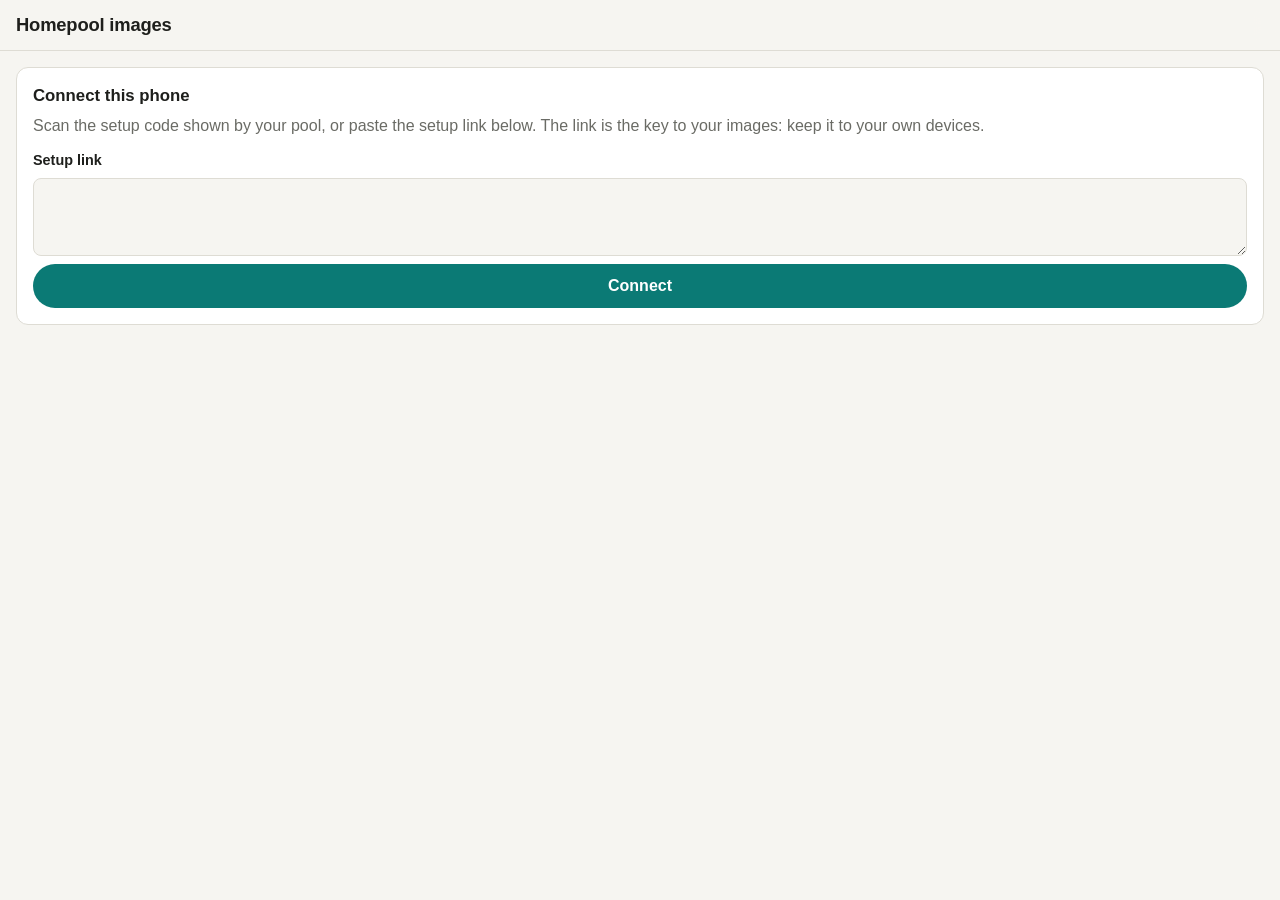
<file: web/images/index.html>
<!doctype html>
<html lang="en">
<head>
<meta charset="utf-8">
<meta name="viewport" content="width=device-width, initial-scale=1, viewport-fit=cover">
<meta name="color-scheme" content="light dark">
<meta name="referrer" content="no-referrer">
<meta name="robots" content="noindex">
<title>Homepool images</title>
<link rel="stylesheet" href="style.css">
<link rel="icon" href="data:,">
<script type="module" src="app.mjs"></script>
</head>
<body>
<header class="top">
  <h1>Homepool images</h1>
  <button id="refresh" type="button" class="quiet" hidden>Refresh</button>
</header>

<main>
  <div id="alert" class="alert" role="alert" hidden>
    <span id="alert-text"></span>
    <button id="alert-close" type="button" class="quiet">Dismiss</button>
  </div>

  <section id="replace" class="panel" hidden>
    <h2>Replace the key on this phone?</h2>
    <p>This link carries a different key. Keep the current one unless you expect the change.</p>
    <p id="replace-detail" class="detail"></p>
    <div class="choices">
      <button id="replace-accept" type="button" class="primary">Use the new key</button>
      <button id="replace-keep" type="button">Keep the current key</button>
    </div>
  </section>

  <section id="setup" class="panel" hidden>
    <h2>Connect this phone</h2>
    <p>Scan the setup code shown by your pool, or paste the setup link below.
      The link is the key to your images: keep it to your own devices.</p>
    <form id="setup-form">
      <label for="setup-text">Setup link</label>
      <textarea id="setup-text" rows="3" autocomplete="off" autocapitalize="off"
        autocorrect="off" spellcheck="false" required></textarea>
      <button type="submit" class="primary">Connect</button>
    </form>
  </section>

  <section id="library" hidden>
    <div class="actions">
      <label class="primary button">
        Add photos
        <input id="file-input" type="file" accept="image/*" multiple>
      </label>
      <p class="note"><strong>One copy, not a backup.</strong>
        The pool keeps a single copy of what you add. Keep the originals on your phone.</p>
    </div>
    <ul id="uploads" class="uploads" aria-live="polite"></ul>
    <p id="summary" class="summary" aria-live="polite"></p>
    <p id="empty" class="empty" hidden>No images yet. Add photos and they show up here on both phones.</p>
    <ul id="grid" class="grid"></ul>
    <p class="footer"><button id="forget" type="button" class="quiet">Forget this phone</button></p>
  </section>
</main>

<dialog id="viewer" class="viewer" aria-labelledby="viewer-name">
  <div class="viewer-bar">
    <button id="viewer-close" type="button" class="quiet" autofocus>Close</button>
    <a id="viewer-download" class="button primary" href="#" download>Download</a>
  </div>
  <div class="viewer-stage">
    <img id="viewer-image" alt="" decoding="async">
    <div id="viewer-fallback" class="file-card" hidden>
      <span id="viewer-kind" class="kind"></span>
      <p id="viewer-fallback-text"></p>
    </div>
  </div>
  <p id="viewer-name" class="viewer-name"></p>
  <p id="viewer-meta" class="viewer-meta"></p>
</dialog>

<template id="tile-template">
  <li class="tile">
    <button type="button" class="tile-button">
      <img alt="" decoding="async">
      <span class="kind" hidden></span>
      <span class="tile-name"></span>
    </button>
  </li>
</template>

<template id="upload-template">
  <li class="upload">
    <img class="upload-thumb" alt="">
    <div class="upload-body">
      <span class="upload-name"></span>
      <span class="upload-status"></span>
      <progress class="upload-progress" max="1" value="0"></progress>
    </div>
    <button type="button" class="quiet upload-retry" hidden>Retry</button>
  </li>
</template>
</body>
</html>
</file>
<file: web/images/style.css>
:root {
  color-scheme: light dark;
  --bg: #f6f5f1;
  --surface: #ffffff;
  --text: #1e1f1c;
  --muted: #6a6b65;
  --line: #dedcd4;
  --accent: #0b7a75;
  --accent-text: #ffffff;
  --accent-soft: #d9efed;
  --danger: #b42318;
  --danger-bg: #fdecea;
  --tile: #e9e7e1;
  --radius: 12px;
  font-family: -apple-system, BlinkMacSystemFont, "Segoe UI", Roboto, "Helvetica Neue", Arial, sans-serif;
  font-size: 16px;
  line-height: 1.4;
}

@media (prefers-color-scheme: dark) {
  :root {
    --bg: #141513;
    --surface: #1f201d;
    --text: #ecebe5;
    --muted: #9c9d95;
    --line: #34362f;
    --accent: #5fd3c7;
    --accent-text: #0c2624;
    --accent-soft: #1b3734;
    --danger: #f7a39b;
    --danger-bg: #3b1f1c;
    --tile: #2a2c27;
  }
}

* { box-sizing: border-box; }

html, body { margin: 0; background: var(--bg); color: var(--text); }

body {
  padding-left: env(safe-area-inset-left);
  padding-right: env(safe-area-inset-right);
  padding-bottom: env(safe-area-inset-bottom);
  -webkit-text-size-adjust: 100%;
}

h1, h2, p { margin: 0; }
h1 { font-size: 1.15rem; font-weight: 650; letter-spacing: -0.01em; white-space: nowrap; }
h2 { font-size: 1.05rem; font-weight: 650; margin-bottom: 0.5rem; }

.top {
  position: sticky;
  top: 0;
  z-index: 2;
  display: flex;
  align-items: center;
  justify-content: space-between;
  gap: 0.5rem;
  padding: calc(0.75rem + env(safe-area-inset-top)) 1rem 0.75rem;
  background: color-mix(in srgb, var(--bg) 88%, transparent);
  backdrop-filter: blur(12px);
  -webkit-backdrop-filter: blur(12px);
  border-bottom: 1px solid var(--line);
}

.footer { text-align: center; padding-top: 1rem; }

main { padding: 1rem; display: grid; gap: 1rem; }

button, .button {
  appearance: none;
  border: 1px solid var(--line);
  border-radius: 999px;
  background: var(--surface);
  color: var(--text);
  font: inherit;
  font-weight: 600;
  padding: 0.6rem 1.1rem;
  text-decoration: none;
  display: inline-flex;
  align-items: center;
  justify-content: center;
  cursor: pointer;
  min-height: 44px;
}

button:disabled { opacity: 0.5; cursor: default; }

.primary { background: var(--accent); color: var(--accent-text); border-color: transparent; }

.quiet { background: transparent; border-color: transparent; padding: 0.4rem 0.7rem; color: var(--accent); min-height: 36px; }

.panel {
  background: var(--surface);
  border: 1px solid var(--line);
  border-radius: var(--radius);
  padding: 1rem;
}

.panel p { color: var(--muted); margin-bottom: 0.75rem; }

form { display: grid; gap: 0.5rem; }
label { font-weight: 600; font-size: 0.9rem; }

textarea {
  font: inherit;
  font-family: ui-monospace, SFMono-Regular, Menlo, Consolas, monospace;
  font-size: 0.85rem;
  width: 100%;
  padding: 0.6rem;
  border: 1px solid var(--line);
  border-radius: 8px;
  background: var(--bg);
  color: var(--text);
  resize: vertical;
}

.alert {
  display: flex;
  align-items: center;
  justify-content: space-between;
  gap: 0.5rem;
  background: var(--danger-bg);
  color: var(--danger);
  border-radius: var(--radius);
  padding: 0.75rem 0.5rem 0.75rem 1rem;
  overflow-wrap: anywhere;
}

.alert .quiet { color: var(--danger); flex-shrink: 0; }

.actions { display: grid; gap: 0.75rem; }

.actions .button { width: 100%; }
.actions input[type="file"] { position: absolute; width: 1px; height: 1px; opacity: 0; overflow: hidden; }

.note { color: var(--muted); font-size: 0.9rem; }
.note strong { color: var(--text); }

.uploads, .grid { list-style: none; margin: 0; padding: 0; }

.uploads { display: grid; gap: 0.5rem; }
.uploads:empty { display: none; }

.upload {
  display: grid;
  grid-template-columns: 48px 1fr auto;
  align-items: center;
  gap: 0.75rem;
  background: var(--surface);
  border: 1px solid var(--line);
  border-radius: var(--radius);
  padding: 0.5rem;
}

.upload-thumb { width: 48px; height: 48px; border-radius: 8px; object-fit: cover; background: var(--tile); }
.upload-thumb.blank { visibility: hidden; }
.upload-body { display: grid; gap: 0.2rem; min-width: 0; }
.upload-name { font-weight: 600; font-size: 0.9rem; white-space: nowrap; overflow: hidden; text-overflow: ellipsis; }
.upload-status { color: var(--muted); font-size: 0.8rem; overflow-wrap: anywhere; }
.upload.failed .upload-status { color: var(--danger); }
.upload-progress { width: 100%; height: 6px; accent-color: var(--accent); }
.upload.done .upload-progress, .upload.failed .upload-progress { display: none; }

.summary { color: var(--muted); font-size: 0.85rem; }

.empty {
  color: var(--muted);
  text-align: center;
  padding: 3rem 1rem;
  border: 1px dashed var(--line);
  border-radius: var(--radius);
}

.grid {
  display: grid;
  grid-template-columns: repeat(auto-fill, minmax(104px, 1fr));
  gap: 6px;
}

.tile-button {
  display: block;
  width: 100%;
  padding: 0;
  border: 0;
  border-radius: 10px;
  background: var(--tile);
  overflow: hidden;
  position: relative;
  aspect-ratio: 1;
  min-height: 0;
}

.tile-button img {
  position: absolute;
  inset: 0;
  width: 100%;
  height: 100%;
  object-fit: cover;
  opacity: 0;
  transition: opacity 0.2s;
}

.tile.loaded .tile-button img { opacity: 1; }
.tile.file .tile-button img { display: none; }

.kind {
  display: inline-block;
  font-size: 0.7rem;
  font-weight: 700;
  letter-spacing: 0.04em;
  padding: 0.2rem 0.5rem;
  border-radius: 6px;
  background: var(--accent-soft);
  color: var(--accent);
  text-transform: uppercase;
}

.tile.file .kind { position: absolute; top: 50%; left: 50%; transform: translate(-50%, -50%); }

.tile-name {
  position: absolute;
  left: 0;
  right: 0;
  bottom: 0;
  padding: 0.9rem 0.4rem 0.3rem;
  font-size: 0.65rem;
  font-weight: 500;
  color: #fff;
  text-align: left;
  white-space: nowrap;
  overflow: hidden;
  text-overflow: ellipsis;
  background: linear-gradient(transparent, rgba(0, 0, 0, 0.55));
}

.tile.file .tile-name { color: var(--muted); background: none; }

dialog.viewer {
  position: fixed;
  inset: 0;
  width: 100%;
  height: 100%;
  max-width: none;
  max-height: none;
  margin: 0;
  border: 0;
  z-index: 10;
  display: grid;
  grid-template-rows: auto 1fr auto auto;
  background: var(--bg);
  color: var(--text);
  padding: calc(0.5rem + env(safe-area-inset-top)) 1rem calc(1rem + env(safe-area-inset-bottom));
  gap: 0.5rem;
}

dialog.viewer:not([open]) { display: none; }
dialog.viewer::backdrop { background: transparent; }

.detail { font-family: ui-monospace, SFMono-Regular, Menlo, Consolas, monospace; font-size: 0.85rem; overflow-wrap: anywhere; }
.choices { display: grid; gap: 0.5rem; }
.viewer-bar { display: flex; justify-content: space-between; align-items: center; }
.viewer-stage { display: grid; place-items: center; min-height: 0; overflow: hidden; }
.viewer-stage img { max-width: 100%; max-height: 100%; object-fit: contain; border-radius: 8px; }
.viewer-stage img[hidden] { display: none; }

.file-card {
  display: grid;
  gap: 0.75rem;
  justify-items: center;
  text-align: center;
  color: var(--muted);
  padding: 2rem;
}

.viewer-name { font-weight: 600; overflow-wrap: anywhere; }
.viewer-meta { color: var(--muted); font-size: 0.85rem; }

[hidden] { display: none !important; }

body.viewer-open { overflow: hidden; }
</file>
